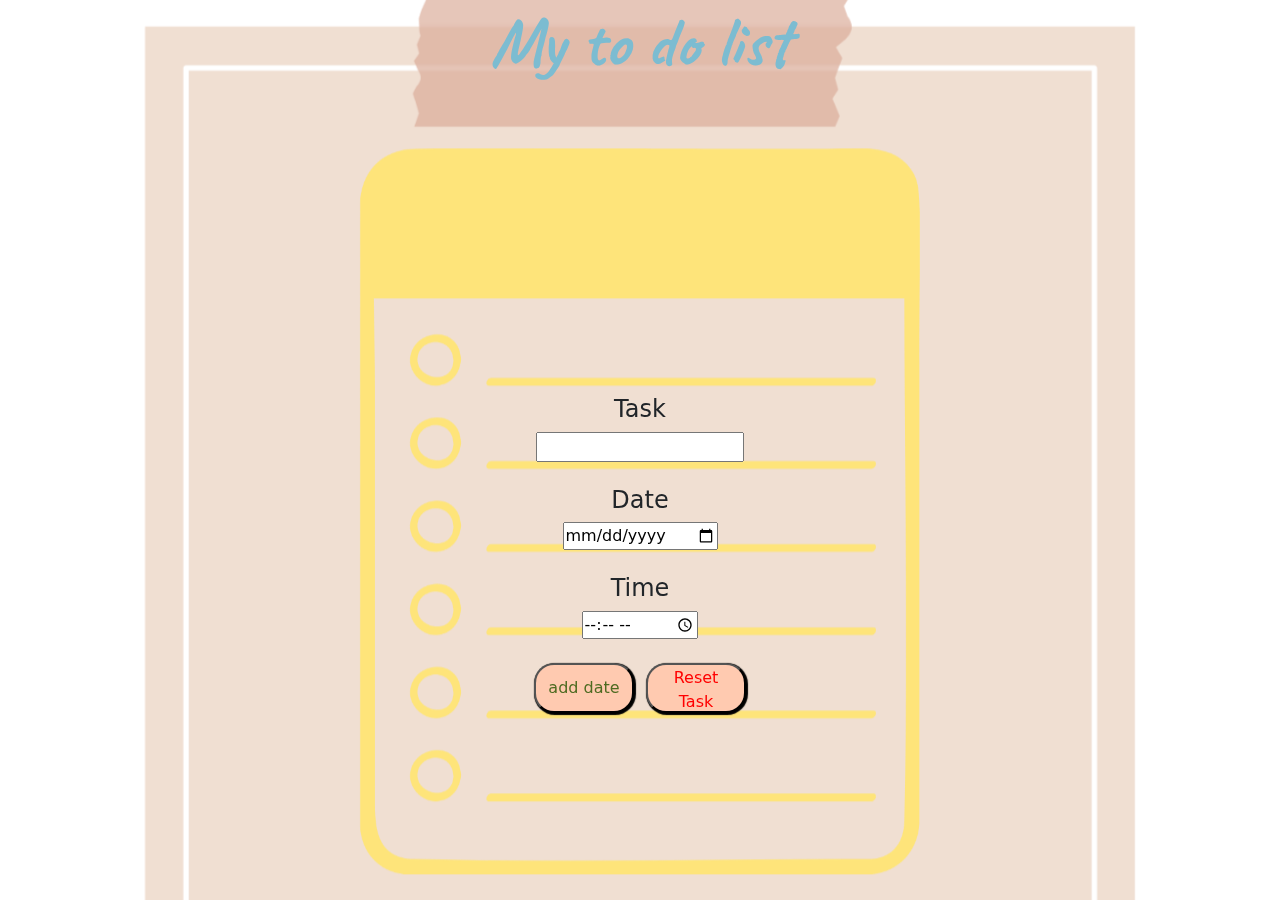
<file: todo/index.html>
<!DOCTYPE html>
<html lang="en">

<head>
  <meta charset="UTF-8">
  <meta http-equiv="X-UA-Compatible" content="IE=edge">
  <meta name="viewport" content="width=device-width, initial-scale=1.0">
  <title>ToDo</title>
  <script defer src="main.js"></script>
  <link rel="stylesheet" href="https://cdn.jsdelivr.net/npm/bootstrap@5.3.0/dist/css/bootstrap.min.css">
  <link rel="stylesheet" href="style.css">
</head>

<body>

  <div class="wrapper-bg">


    <h1>My to do list</h1>
    <header>

      <img src="assets/images/165.png" class="background" alt="">
      <img src="assets/images/3.png" class="foreground" alt="">
      <br>
      
      <form class="form" onsubmit="addTasks()">
        
        <div class="what-to-do">
          <label></label><h4>Task</h4>
          <input class="inputs" type="text" id="taskTextBox" required>
        </div>
       
        <div class="when-to-do">
          <label></label> <h4>Date</h4>
          <input type="date" id="dateNumberBox" required>

        </div>
        
        <div class="when-to-do">
          <label></label><h4>Time</h4>
          <input type="time" id="timeNumberBox" required>
        </div>
        <br>
        <div class="buttons">

          <button class="submit" type="submit">add date</button>


          <button class="reset" type="reset">Reset Task</button>
        </div>

      </form>

    </header>
<div class="container center">

      <div class="row" id="toDoList">
      </div>
    </div>
  </div>


</body>

</html>
</file>
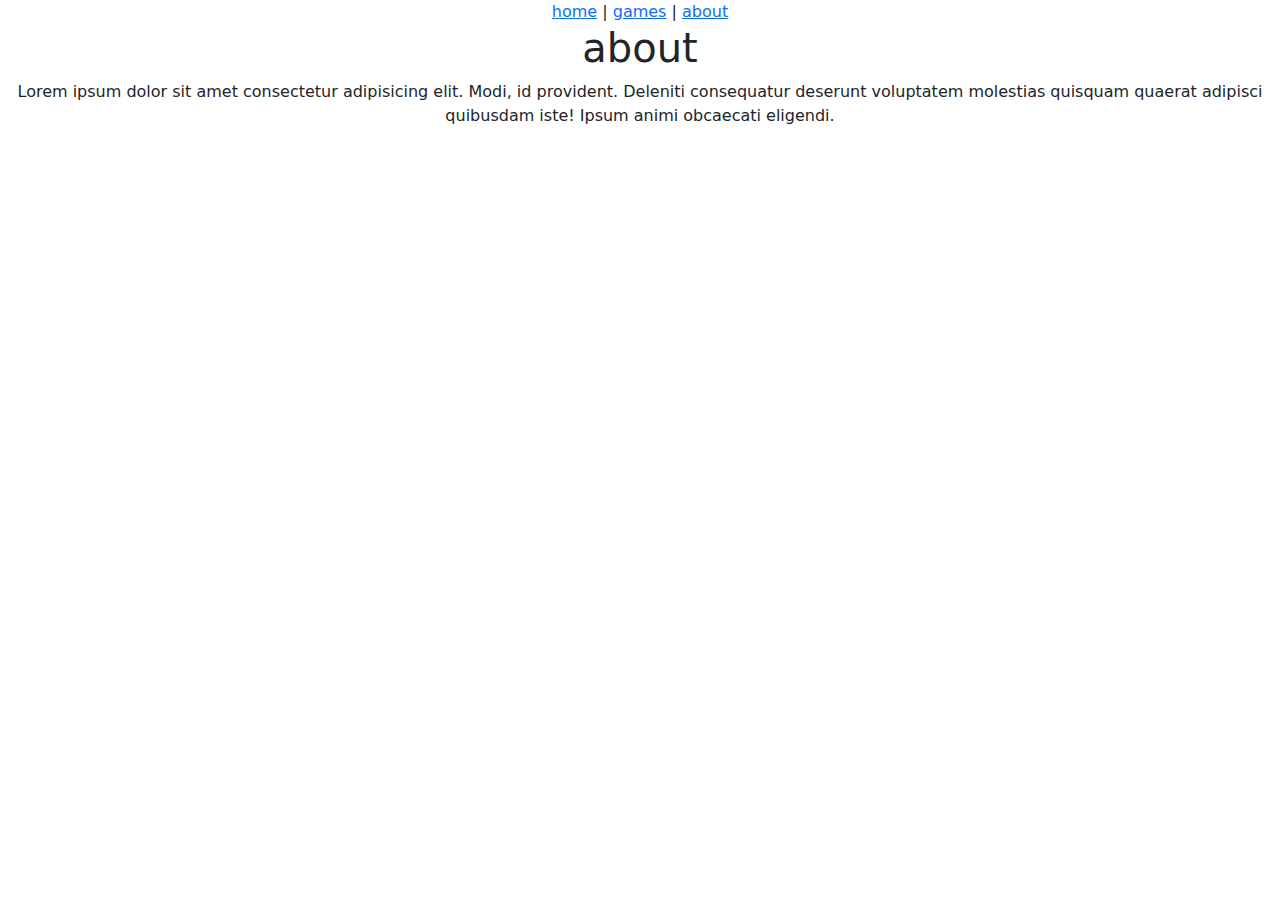
<file: about.html>
<!DOCTYPE html>
<html lang="en">

<head>
    <meta charset="UTF-8">
    <meta http-equiv="X-UA-Compatible" content="IE=edge">
    <meta name="viewport" content="width=device-width, initial-scale=1.0">
    <title>about</title>
    <script src="main.js"></script>
    <link rel="stylesheet" href="https://cdn.jsdelivr.net/npm/bootstrap@5.3.0/dist/css/bootstrap.min.css">

    <link rel="stylesheet" href="style.css">
</head>

<body>
<nav>
<a href="index.html">home</a>
<span>|</span>
<a href="games.html">games</a>
<span>|</span>
<a href="about.html">about</a>

</nav>
    <h1>about</h1>
<p>Lorem ipsum dolor sit amet consectetur adipisicing elit. Modi, id provident. Deleniti consequatur deserunt voluptatem molestias quisquam quaerat adipisci quibusdam iste! Ipsum animi obcaecati eligendi.</p>
    
</body>

</html>
</file>
<file: todo/style.css>
@font-face {
  font-family: caveat;
  src: url(assets/fonts/Caveat-Bold.ttf);
}
@keyframes colorChange {
  0% {
    background-color: #e0ffcd;
  }
  25% {
    background-color: #fdffcd;
  }
  50% {
    background-color: #ffebbb;
  }
  75% {
    background-color: #ffcab0;
  }
}
html,
body {
  animation: colorChange 10s infinite;
}

h1 {
  font-family: caveat;
}

.wrapper-bg {
  height: 100vh;
  overflow-y: auto;
  overflow-x: hidden;
  perspective: 10px;
}

header {
  position: relative;
  display: flex;
  justify-content: center;
  align-items: center;
  height: 100%;
  transform-style: preserve-3d;
  z-index: -1;
}

.background {
  transform: translateZ(-20px) scale(4);
  opacity: 0.6;
}

.foreground {
  transform: translateZ(-5px) scale(1.5);
  opacity: 0.9;
}

.background,
.foreground {
  position: absolute;
  height: 100%;
  width: 100%;
  -o-object-fit: cover;
     object-fit: cover;
  z-index: -1;
}

.card {
  --bg-image: url("assets/images/3.png");
  --bg-image-opacity: 0.8;
  max-width: -moz-max-content;
  max-width: max-content;
  display: grid;
  position: relative;
  isolation: isolate;
  width: 100px;
  height: 100px;
  background: rgb(254, 250, 250);
  transition: width 2s, height 4s;
  overflow: hidden;
  box-shadow: 1px 1px 1px 1px black;
}

.card::after {
  content: "";
  position: absolute;
  z-index: -1;
  inset: 0;
  opacity: var(--bg-image-opacity);
  background-image: var(--bg-image);
  background-repeat: no-repeat;
  background-size: cover;
  background-position: center;
}

.card:hover {
  width: 300px;
  height: 300px;
}

.row {
  gap: 10px;
  margin-left: 20px;
  margin-top: 20px;
}

.form {
  display: grid;
  justify-content: center;
}

.what-to-do {
  text-align: center;
}
.when-to-do {
  text-align: center;
}
.time-to-do {
  text-align: center;
}
h1 {
  font-family: caveat;
  font-size: 70px;
  font-weight: bolder;
  color: rgb(124, 188, 209);
  text-align: center;
}

.buttons {
  display: flex;
  justify-content: center;
  gap: 12px;
}

.inputs:hover {
  background-color: aqua;
  border-radius: 15px;
}

.submit:hover {
  background-color: aqua;
  border-radius: 20px;
}

.reset:hover {
  background-color: aqua;
  border-radius: 20px;
}

.submit {
  border-radius: 20px;
  background-color: #ffcab0;
  color: rgb(78, 107, 33);
  height: 50px;
  width: 100px;
  box-shadow: 1px 1px 1px 1px black;
}

.reset {
  border-radius: 20px;
  background-color: #ffcab0;
  color: red;
  height: 50px;
  width: 100px;
  box-shadow: 1px 1px 1px 1px black;
}/*# sourceMappingURL=style.css.map */
</file>
<file: style.css>
html, body{
    height: 100%;
    background-image: linear-gradient(45deg, dark gray,lightgray);
    text-align: center;
}
.home-img{
    width: 90%;
}

.row img{
    height: 250px;
    width: 250px;
}
</file>
